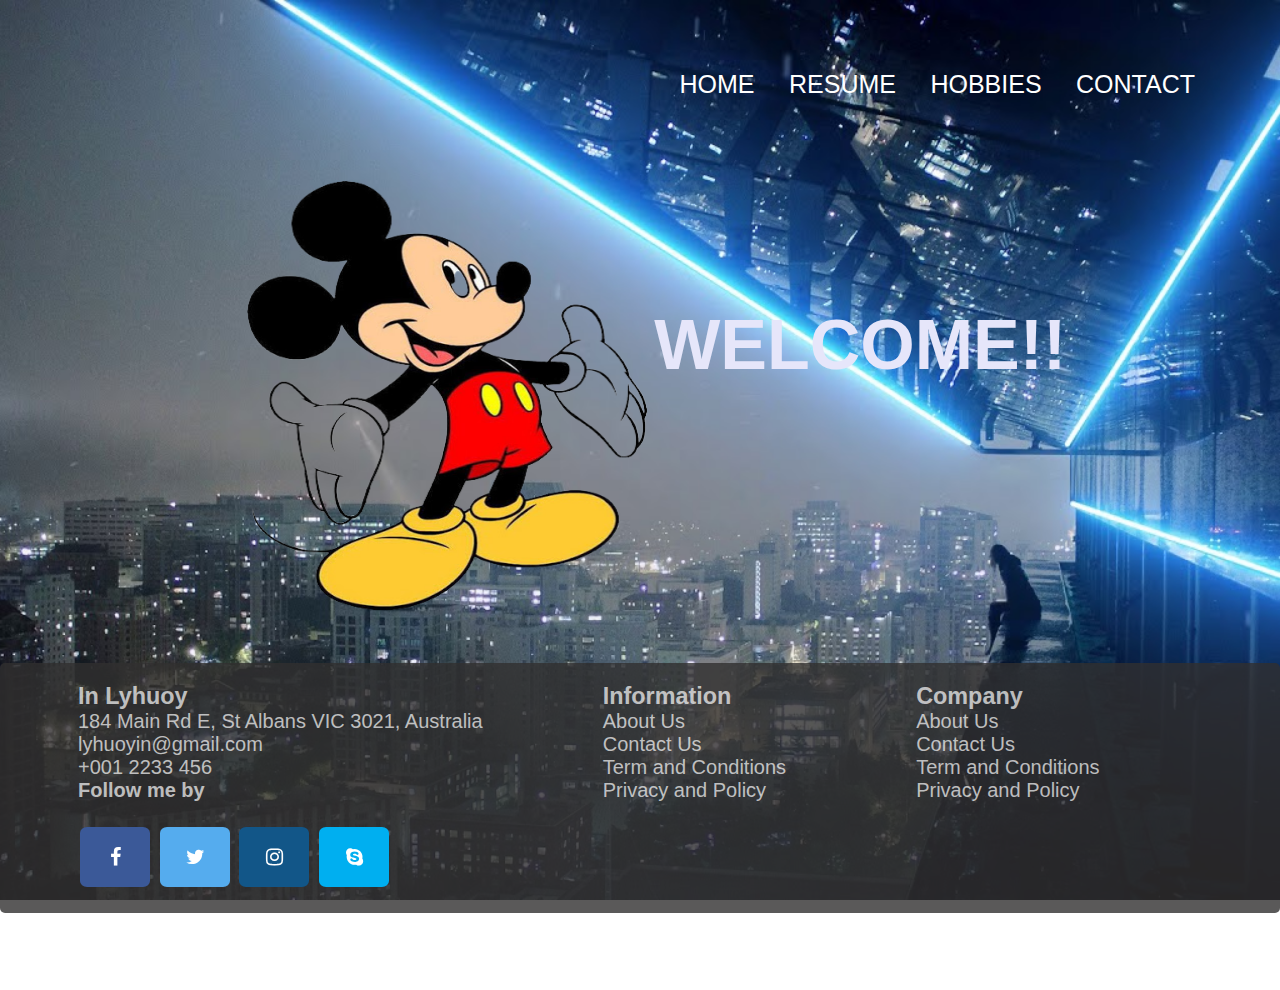
<file: index.html>
<!DOCTYPE html>
  <head>
    <title>Homepage</title>
    <link rel="icon" type="image/x-icon" href="./assets/favicon.ico" />
    <meta charset="utf-8" />
    <meta name="viewport" content="width=device-width, initial-scale=1" />
    <link rel="stylesheet" href="css/homepage.css">
    <link rel="stylesheet" href="css/hover.css">
    <link rel="stylesheet" href="https://cdnjs.cloudflare.com/ajax/libs/font-awesome/4.7.0/css/font-awesome.min.css">   
  </head>

  <body>
    <div class="menu">
        <nav>
            <ul>
                <li class="active"><a href="index.html">Home</a></li>
                 <li><a href="resume.html">Resume</a></li>
                <li><a href="hobbies.html">Hobbies</a></li>
                <li><a href="contact.html">Contact</a></li>
            </ul>
        </nav>
    </div> 
    <div class="mid">
        <div class="photo">
            <div class="pic">
            <img src="images/mouse2.png" alt=""> 
            </div>
            <div class="about-me">
            </div>
        </div>
        <div class="info">
            <h1>WELCOME!!</h1>
        </div>
    </div>
    <footer>
        <div class="footer-home">
            <div class="address">
                <div class="location">
                    <h3>In Lyhuoy</h3>
                    <p>184 Main Rd E, St Albans
                        VIC 3021, Australia</p>
                    <p>lyhuoyin@gmail.com</p>
                    <p>+001 2233 456</p>
                    <h4>Follow me by</h4>
                    <div class="app">
                        <a href="https://www.facebook.com/" target="blank" class="fa fa-facebook hvr-wobble-vertical"></a>
                        <a href="https://twitter.com/" target="blank" class="fa fa-twitter hvr-wobble-vertical"></a>
                        <a href="https://www.instagram.com/" target="blank" class="fa fa-instagram hvr-wobble-vertical"></a>
                        <a href="https://www.skype.com/en/" target="blank" class="fa fa-skype hvr-wobble-vertical"></a>
                    </div>
                </div>
                <div class="copyright">
                    <p>&copy; All Copy Right-All Rights Reserved 2021(Lyhuoy)</p>
                </div>
            </div>            
            <div class="information">
                <h3>Information</h3>
                <p>About Us</p>
                <p>Contact Us</p>
                <p>Term and Conditions</p>
                <p>Privacy and Policy</p>
            </div>
            <div class="company">
                <h3>Company</h3>
                <p>About Us</p>
                <p>Contact Us</p>
                <p>Term and Conditions</p>
                <p>Privacy and Policy</p>
            </div>
        </div>
    </footer>
  </body>
</html>
</file>
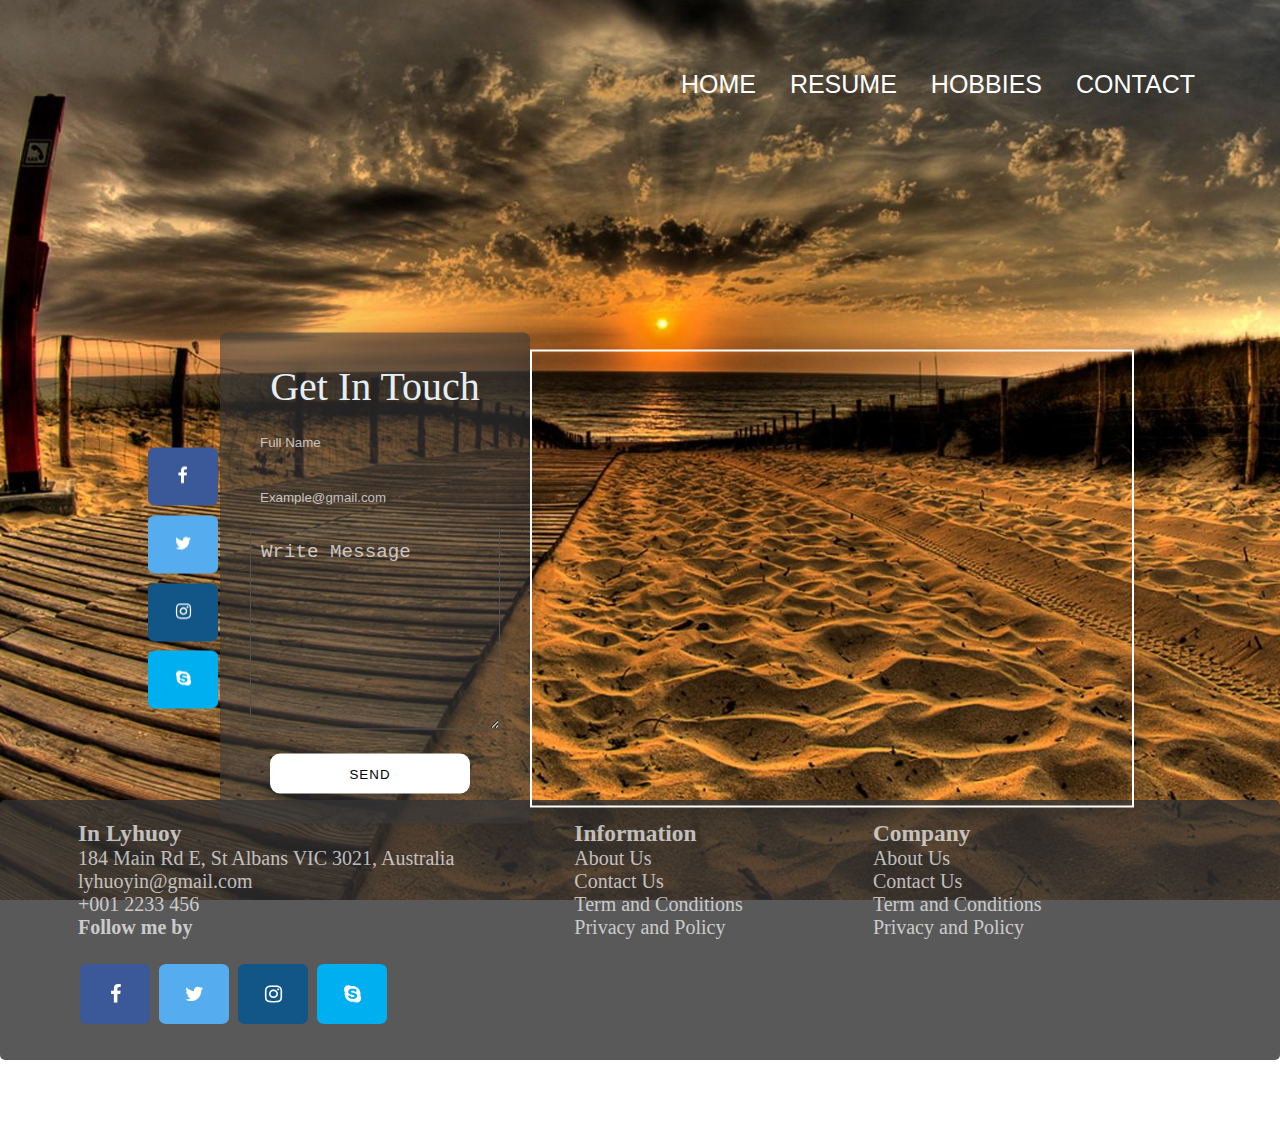
<file: contact.html>
<!DOCTYPE html>
<head>
    <meta charset="UTF-8">
    <meta name="viewport" content="width=device-width, initial-scale=1.0">
    <title>Contact</title>
    <link rel="stylesheet" href="css/contact.css">
    <link rel="stylesheet" href="css/hover.css">
    <link rel="stylesheet" href="https://cdnjs.cloudflare.com/ajax/libs/font-awesome/4.7.0/css/font-awesome.min.css">
</head>
<body>
    <div class="menu">
        <nav>
            <ul>
                <li class="active"><a href="index.html">Home</a></li>
                 <li><a class="active" href="resume.html">Resume</a></li>
                <li><a href="hobbies.html">Hobbies</a></li>
                <li><a href="contact.html" class="active">Contact</a></li>
            </ul>
        </nav>
	<section id="contact">
        <div class="social">
            <a href="https://www.facebook.com/" target="blink" class="fa fa-facebook hvr-wobble-vertical"></a>
            <a href="https://twitter.com/" target="blink" class="fa fa-twitter hvr-wobble-vertical"></a>
            <a href="https://www.instagram.com/" target="blink" class="fa fa-instagram hvr-wobble-vertical"></a>
            <a href="https://www.skype.com/en/" target="blink" class="fa fa-skype hvr-wobble-vertical"></a>
        </div>
        <div class="contact-box">
            <div class="c-heading">
            <h1>Get In Touch</h1>
        </div>
            <div class="c-inputs">
                <form>
                    <input type="text" placeholder="Full Name"/>	
                    <input type="email" placeholder="Example@gmail.com"/>
                    <textarea name="message" placeholder="Write Message"></textarea>
                    <button>SEND</button>
                </form>
            </div> 
            </div>
            <div class="map">
                <iframe src="https://www.google.com/maps/embed?pb=!1m18!1m12!1m3!1d31272.043316569136!2d104.82392527677149!3d11.551468921705151!2m3!1f0!2f0!3f0!3m2!1i1024!2i768!4f13.1!3m3!1m2!1s0x31094e293fccf52f%3A0x9877e5b75e2cb55b!2sSangkat%20Kakab%2C%20Phnom%20Penh!5e0!3m2!1sen!2skh!4v1611902372822!5m2!1sen!2skh" width="600" height="450" frameborder="0" style="border:0;" allowfullscreen="" aria-hidden="false" tabindex="0"></iframe>
            </div>
    </section>
    <footer>
        <div class="footer-home">
            <div class="address">
                <div class="location">
                    <h3>In Lyhuoy</h3>
                    <p>184 Main Rd E, St Albans
                        VIC 3021, Australia</p>
                    <p>lyhuoyin@gmail.com</p>
                    <p>+001 2233 456</p>
                    <h4>Follow me by</h4>
                    <div class="app">
                        <a href="https://www.facebook.com/" target="blink" class="fa fa-facebook hvr-wobble-vertical"></a>
                        <a href="https://twitter.com/" target="blink" class="fa fa-twitter hvr-wobble-vertical"></a>
                        <a href="https://www.instagram.com/" target="blink" class="fa fa-instagram hvr-wobble-vertical"></a>
                        <a href="https://www.skype.com/en/" target="blink" class="fa fa-skype hvr-wobble-vertical"></a>
                    </div>
                </div
                </div>
                <div class="copyright">
                    <p>&copy; All Copy Right-All Rights Reserved 2021(Lyhuoy)</p>
                </div>
            </div>            
            <div class="information">
                <h3>Information</h3>
                <p>About Us</p>
                <p>Contact Us</p>
                <p>Term and Conditions</p>
                <p>Privacy and Policy</p>
            </div>
            <div class="company">
                <h3>Company</h3>
                <p>About Us</p>
                <p>Contact Us</p>
                <p>Term and Conditions</p>
                <p>Privacy and Policy</p>
            </div>
        </div>
    </footer>
</body>
</html>
</file>
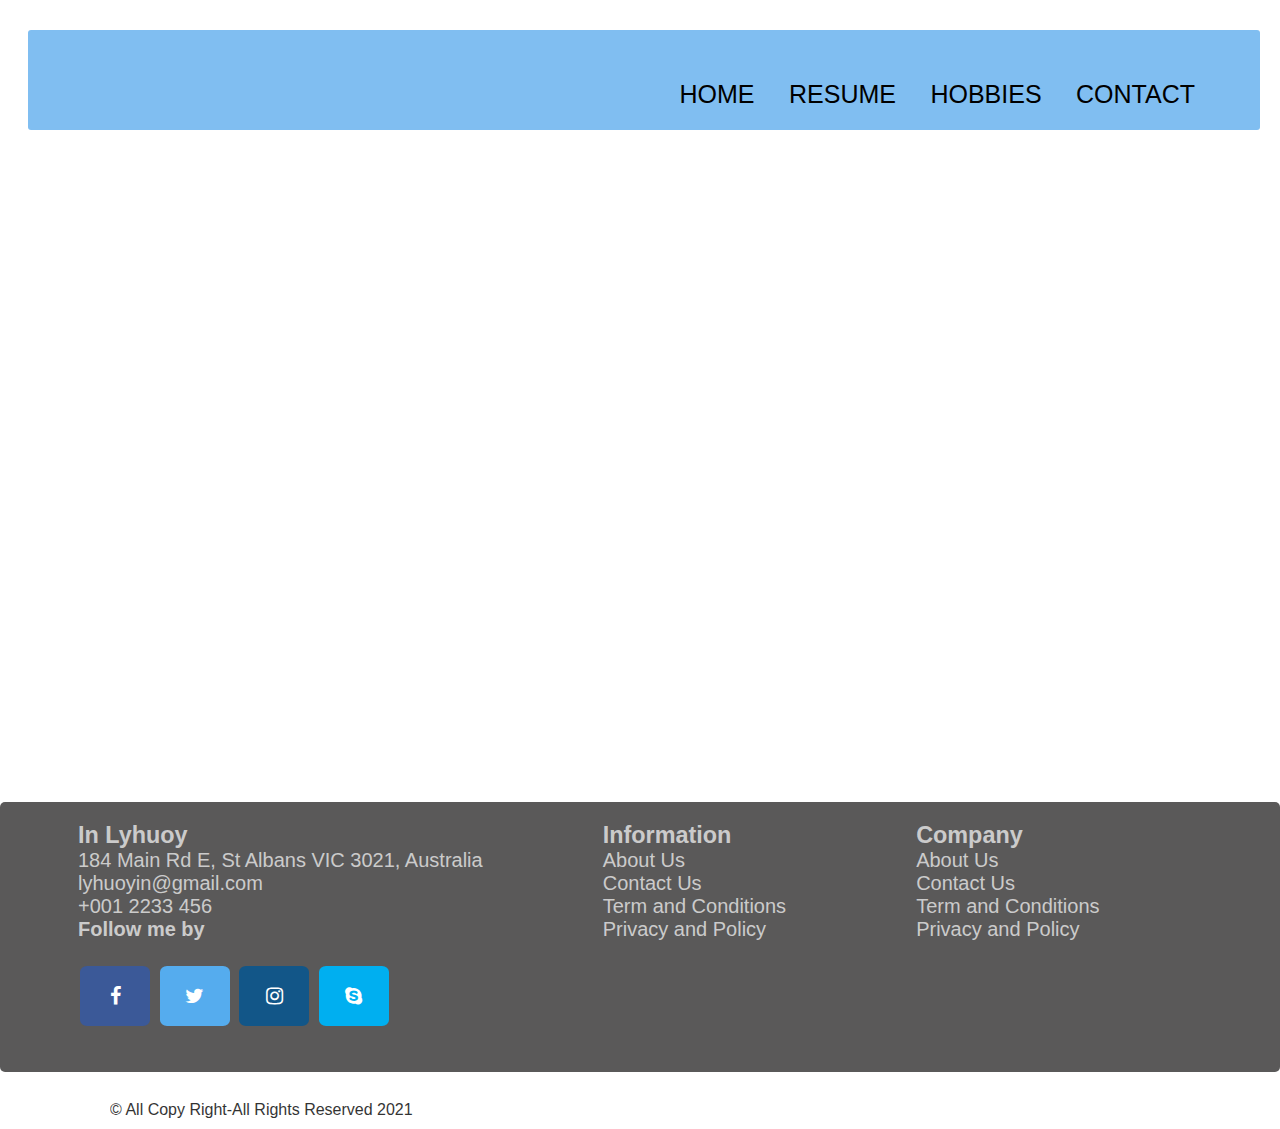
<file: hobbies.html>
<!DOCTYPE html>
<html lang="en">
<head>
    <meta charset="UTF-8">
    <meta name="viewport" content="width=device-width, initial-scale=1.0">
    <title>Hobby</title>
    <link rel="stylesheet" href="css/hobby.css">
    <link rel="stylesheet" href="https://cdnjs.cloudflare.com/ajax/libs/font-awesome/4.7.0/css/font-awesome.min.css">
</head>
<body>
    <div class="menu">
        <nav>
            <ul>
                <li class="active"><a href="index.html">Home</a></li>
                 <li><a href="resume.html">Resume</a></li>
                <li><a href="hobbies.html">Hobbies</a></li>
                <li><a href="#">Contact</a></li>
            </ul>
        </nav>
    </div>
    <div class="container">
        <div class="left-container">
            <div class="read">

            </div>
            <div class="football-music">
                <div class="football">

                </div>
                <div class="music">

                </div>
            </div>
        </div>
        <div class="right-container">

        </div>
    </div>
    <footer>
        <div class="footer-home">
            <div class="address">
                <div class="location">
                    <h3>In Lyhuoy</h3>
                    <p>184 Main Rd E, St Albans
                        VIC 3021, Australia</p>
                    <p>lyhuoyin@gmail.com</p>
                    <p>+001 2233 456</p>
                    <h4>Follow me by</h4>
                    <div class="app">
                        <a href="https://www.facebook.com/" target="blink" class="fa fa-facebook"></a>
                        <a href="https://twitter.com/" target="blink" class="fa fa-twitter"></a>
                        <a href="https://www.instagram.com/" target="blink" class="fa fa-instagram"></a>
                        <a href="https://www.skype.com/en/" target="blink" class="fa fa-skype"></a>
                    </div>
                </div
                </div>
                <div class="copyright">
                    <p>&copy; All Copy Right-All Rights Reserved 2021</p>
                </div>
            </div>            
            <div class="information">
                <h3>Information</h3>
                <p>About Us</p>
                <p>Contact Us</p>
                <p>Term and Conditions</p>
                <p>Privacy and Policy</p>
            </div>
            <div class="company">
                <h3>Company</h3>
                <p>About Us</p>
                <p>Contact Us</p>
                <p>Term and Conditions</p>
                <p>Privacy and Policy</p>
            </div>
        </div>
    </footer>
</body>
</html>
</file>
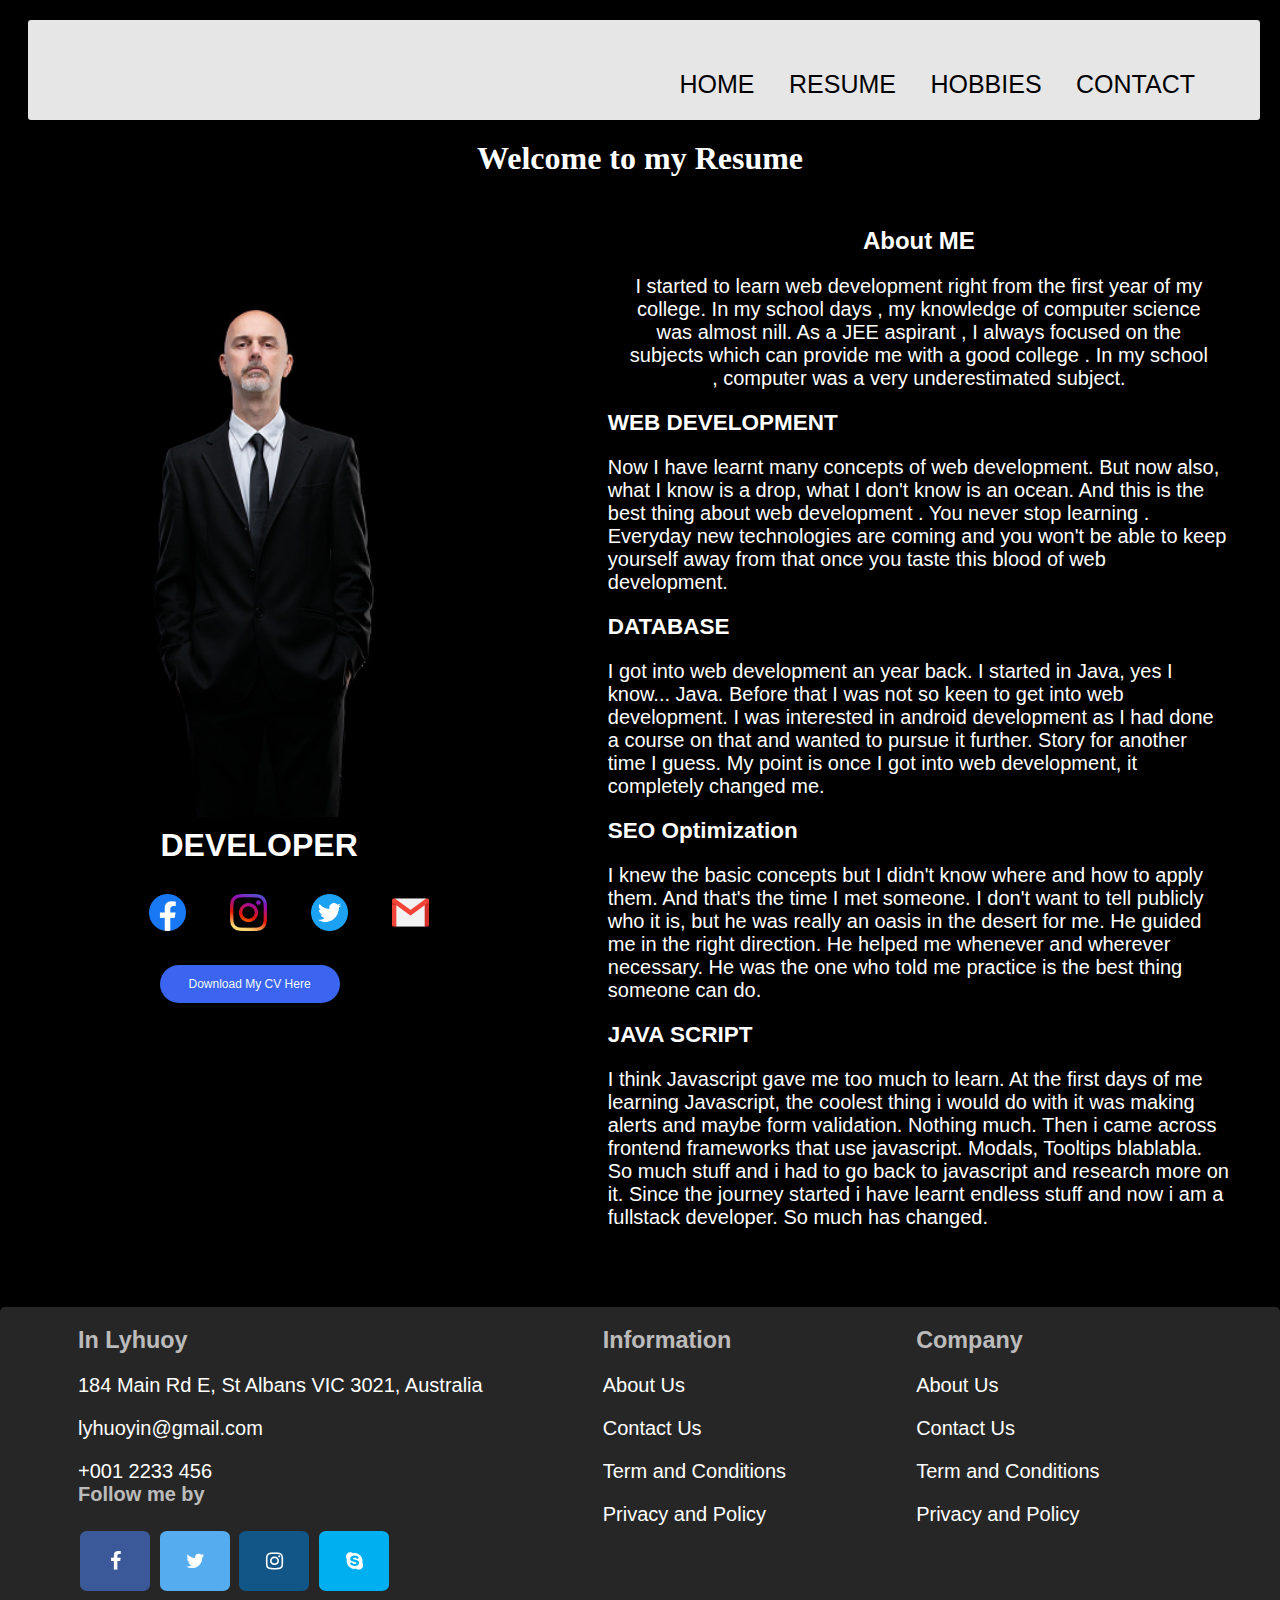
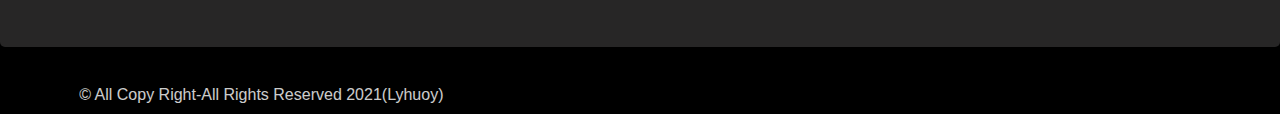
<file: resume.html>
<!DOCTYPE html>
<html lang="en">
<head>
    <meta charset="UTF-8">
    <meta name="viewport" content="width=device-width, initial-scale=1.0">
    <title>Resume page</title>
    <link rel="stylesheet" href="css/resume.css">
    <link rel="stylesheet" href="css/hover.css">
    <link rel="stylesheet" href="https://cdnjs.cloudflare.com/ajax/libs/font-awesome/4.7.0/css/font-awesome.min.css">
</head>
<body>
    <div class="menu">
        <nav>
            <ul>
                <li class="active"><a href="index.html">Home</a></li>
                 <li><a href="resume.html">Resume</a></li>
                <li><a href="hobbies.html">Hobbies</a></li>
                <li><a href="contact.html">Contact</a></li>
            </ul>
        </nav>
    </div>
    <div class="til">
        <h1>Welcome to my Resume</h1>
    </div>
    <div class="container">
        <div class="containerleft">
            <img src="images/boy-resume2.jpg" alt="">
            <div class="text">
                <h1>DEVELOPER</h1>
            </div>
            <div class="icons">
                <a href="https://www.facebook.com/" target="blink"><img src="images/f-icon.png" alt=""></a>
                <a href="https://www.instagram.com" target="blink"><img src="images/i-icon.png" alt=""></a>
                <a href="https://twitter.com/" target="blink"><img src="images/t-icon.png" alt=""></a>
                <a href="https://mail.google.com/" target="blink"><img src="images/g-icon.png" alt=""></a>
            </div>
            <button>
                <a href="cv/Lyhuoy.pdf" download>Download My CV Here</a>
            </button>
        </div>
        <div class="containerright">
            <div class="text-resume">
                <h2>About ME</h2>
                <p>I started to learn web development right from the first year of my college. 
                    In my school days , my knowledge of computer science was almost nill. 
                    As a JEE aspirant , I always focused on the subjects which can provide me with a good college . 
                    In my school , computer was a very underestimated subject.</p>
            </div>
            <div class="cv-material">
                <h2>WEB DEVELOPMENT</h2>
                <p>Now I have learnt many concepts of web development. 
                    But now also, what I know is a drop, 
                    what I don't know is an ocean. 
                    And this is the best thing about web development . 
                    You never stop learning . Everyday new technologies are coming and 
                    you won't be able to keep yourself away from that once you taste 
                    this blood of web development.</p>
                <h2>DATABASE</h2>
                <p> I got into web development an year back. I started in Java, 
                    yes I know... Java. Before that I was not so keen to get into web development. 
                    I was interested in android development as I had done 
                    a course on that and wanted to pursue it further. 
                    Story for another time I guess. My point is once 
                    I got into web development, it completely changed me. 
                </p>
                <h2>SEO Optimization</h2>
                <p>I knew the basic concepts but I didn't know where and how to apply them. 
                    And that's the time I met someone. I don't want to tell publicly who it is, 
                    but he was really an oasis in the desert for me. 
                    He guided me in the right direction. 
                    He helped me whenever and wherever necessary. 
                    He was the one who told me practice is the best thing someone can do.</p>
                <h2>JAVA SCRIPT</h2>
                <p>I think Javascript gave me too much to learn. 
                    At the first days of me learning Javascript, 
                    the coolest thing i would do with it was making 
                    alerts and maybe form validation. Nothing much. 
                    Then i came across frontend frameworks that use javascript. 
                    Modals, Tooltips blablabla. So much stuff and i had to go back 
                    to javascript and research more on it. Since the journey started 
                    i have learnt endless stuff and now i am a fullstack developer. 
                    So much has changed.
                </p>
            </div>
        </div>


    </div>
    <footer>
        <div class="footer-home">
            <div class="address">
                <div class="location">
                    <h3>In Lyhuoy</h3>
                    <p>184 Main Rd E, St Albans
                        VIC 3021, Australia</p>
                    <p>lyhuoyin@gmail.com</p>
                    <p>+001 2233 456</p>
                    <h4>Follow me by</h4>
                    <div class="app">
                        <a href="https://www.facebook.com/" target="blink" class="fa fa-facebook hvr-wobble-vertical"></a>
                        <a href="https://twitter.com/" target="blink" class="fa fa-twitter hvr-wobble-vertical"></a>
                        <a href="https://www.instagram.com/" target="blink" class="fa fa-instagram hvr-wobble-vertical"></a>
                        <a href="https://www.skype.com/en/" target="blink" class="fa fa-skype hvr-wobble-vertical"></a>
                    </div>
                </div
                </div>
                <div class="copyright">
                    <p>&copy; All Copy Right-All Rights Reserved 2021(Lyhuoy)</p>
                </div>
            </div>            
            <div class="information">
                <h3>Information</h3>
                <p>About Us</p>
                <p>Contact Us</p>
                <p>Term and Conditions</p>
                <p>Privacy and Policy</p>
            </div>
            <div class="company">
                <h3>Company</h3>
                <p>About Us</p>
                <p>Contact Us</p>
                <p>Term and Conditions</p>
                <p>Privacy and Policy</p>
            </div>
        </div>
    </footer>
</body>
</html>
</file>
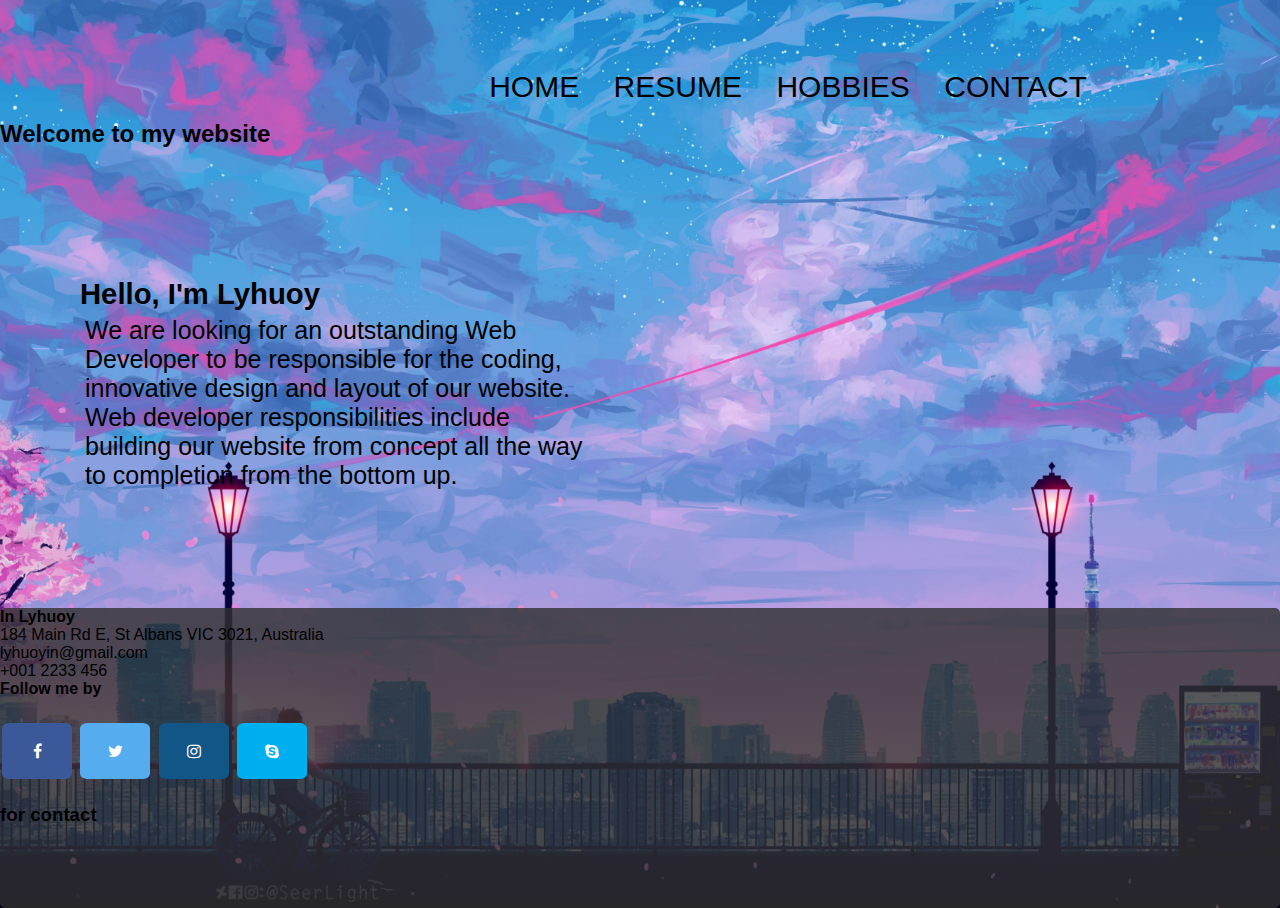
<file: test.html>
<!DOCTYPE html>
  <head>
    <title>Homepage</title>
    <link rel="icon" type="image/x-icon" href="./assets/favicon.ico" />
    <meta charset="utf-8" />
    <meta name="viewport" content="width=device-width, initial-scale=1" />
    <link rel="stylesheet" href="css/style.css">
    <link rel="stylesheet" href="https://cdnjs.cloudflare.com/ajax/libs/font-awesome/4.7.0/css/font-awesome.min.css">   
  </head>

  <body>
    <div class="main">
        <nav>
            <ul>
                <li class="active"><a href="#">Home</a></li>
                 <li><a href="#">Resume</a></li>
                <li><a href="#">Hobbies</a></li>
                <li><a href="#">Contact</a></li>
            </ul>
        </nav>
    </div> 
    <main>
    </main>
    <div class="image">
        <h2>Welcome to my website</h2>
        <div class="info">
            <h3>Hello, I'm Lyhuoy</h3>
            <p> We are looking for an outstanding Web Developer to be responsible for the coding, 
                innovative design and layout of our website. 
                Web developer responsibilities include building our website from concept all the 
                way to completion from the bottom up.</p>
        </div>
    </div>
    <footer>
        <h4 class="name">In Lyhuoy</h4>
        <p>184 Main Rd E, St Albans
            VIC 3021, Australia</p>
        <p>lyhuoyin@gmail.com</p>
        <p>+001 2233 456</p>
        <h4>Follow me by</h4>
        <div class="app">
            <a href="#" class="fa fa-facebook"></a>
            <a href="#" class="fa fa-twitter"></a>
            <a href="#" class="fa fa-instagram"></a>
            <a href="#" class="fa fa-skype"></a>
        </div>
        <div class="contact">
            <h3>for contact</h3>
        </div>
    </footer>
  </body>
</html>
</file>
<file: css/homepage.css>
*{
    padding: 0;
    margin: 0;
}
body{
    font-family: sans-serif;
}

nav{
    padding: 50px;
    color: rgb(255, 255, 255);
    text-transform: uppercase;
    margin-top: 20px;
    margin-left: 28px;
    margin-right: 20px;
}

ul{
    list-style-type: none;
    float: right;
}

ul li{
    display: inline-block;
}

ul li a{
    text-decoration: none;
    color:#ffffff;
    padding: 10px 15px;
    font-size: 25px;
    transition: 0.3s ease;
}


ul li a:hover{
    background-color: rgb(255,69,0,0.9);
    color:rgb(255, 255, 255,0.8);
    border-radius: 10px;
}

.mid{
    width: 80%;
    display: flex;
    justify-content: center;
}
 
.photo{
    margin-top: 39px;
    width:45% ;
    height: 490px;
    margin-left: 200px;
    border-radius: 6%;
    display: grid;
    padding: 2px;
}
.about-me p{
    margin: 10px;
    color: #E6E6FA;
}
.mid .about-me{
    text-align: center;
    font-size: 20px;
}
.pic img{
    width: 400px;
    height: 430px;
    border-radius: 2%;
    margin-left: 20%;
    margin-top: 5%;
}
.info{
    width: 40%;
    margin-top: 180px;
    margin-left: 80px;
    font-size: 25px;
    color: #E6E6FA;
}

.info h1{
    margin: 5px;
    font-size: 70px;
    font-family: sans-serif;
}

footer{
    background-color: rgba(49, 48, 48, 0.8);
    width: 100%;
    height: 250px;
    margin-top: 10px;
    border-radius: 5px;
}

.app{
   
    margin-top: 20px;
    margin-bottom:20px ;
}

.fa-skype {
    background: #00aff0;
    color: white;
}
.fa {
    padding: 20px;
    font-size: 30px;
    width: 30px;
    text-align: center;
    text-decoration: none;
    margin: 5px 2px;
    border-radius: 10%;
}

.fa:hover {
    opacity: 0.7;
}
.fa-facebook {
    background: #3B5998;
    color: white;
}
.fa-instagram {
    background: #125688;
    color: white;
}
.fa-twitter {
    background: #55ACEE;
    color: white;
}
.sky{
      border-radius: 20px;
      background:#E6E6FA;
      color:#2F4F4F;
      height: 40px;
      width: 220px;
      font-size: 20px;
}
.sky:hover{
      cursor: pointer;
      background:	#C71585;
      color:#FFFF00;
}
.text1{
      margin-left: 60px;
}

.footer-home{
    display: flex;
}

.address{
    margin-left: 30px;
    margin-top: 10px;
    padding: 10px;
    font-size: 20px;
    color: rgb(255, 255, 255,0.7);
    align-items: center;
}
.information{
    margin-left: 100px;
    margin-top: 10px;
    padding: 10px;
    font-size: 20px;
    color: rgb(255, 255, 255,0.7);
}
.copyright{
    padding-top: 10px;
    font-weight: 500;
    opacity: 0.8;
    font-size: 16px;
    margin-top: 60px;
    text-align: center;
}

.company{
    margin-left: 110px;
    margin-top: 10px;
    padding: 10px;
    font-size: 20px;
    color: rgb(255, 255, 255,0.7);
}

.location{
    margin-left: 38px;
}
body{
    background-image: url(../images/citynight.jpg);
    background-position: center;
    background-size: cover;
    background-attachment: fixed;
}
</file>
<file: css/contact.css>
*{
    padding: 0;
    margin: 0;
}

nav{
    padding: 50px;
    color: rgb(255, 255, 255);
    text-transform: uppercase;
    margin-top: 20px;
    margin-left: 28px;
    margin-right: 20px;
}

ul{
    list-style-type: none;
    float: right;
}

ul li{
    display: inline-block;
}

ul li a{
    text-decoration: none;
    color:#ffffff;
    padding: 10px 15px;
    font-size: 25px;
    transition: 0.3s ease;
    font-family: sans-serif;
}

ul li a:hover{
    background-color: rgb(255,69,0,0.9);
    color:rgb(255, 255, 255,0.9);
    border-radius: 10px;
}


body{
	margin:0px;
	padding: 0px;
    background-image: url(../images/bg4.jpg);
    background-attachment: fixed;
    background-position: center;
    background-size: cover;
}
a{
	text-decoration:none;
} 
.social a{
	padding: 20px;
	color:#ffffff;
	font-size:1.1rem;
}
#contact{
    position: absolute;
    left: 50%;
    top: 50%;
    transform: translate(-50%,-50%);
    display: flex;
    align-items: center;
    margin-top: 10%;
    border-radius: 3%;
}
.social{
	display: flex;
	flex-direction: column;
	justify-content: center;
	align-items: center;
	background-color: none;
	box-shadow: 2px 2px 30px rgba(0,0,0,0.1);
}
.social a:hover{
	color:#000000;
	transition: all ease 0.3s;
}
.contact-box{
    background-color:rgba(59, 59, 59, 0.6);
    display: flex;
    flex-direction: column;
    justify-content: center;
    align-items: center;
    padding: 30px 30px;
    box-shadow: 2px 0px 30px rgba(0,0,0,0.1);
    border-radius: 7px;
}
.c-heading h1{
	font-family: Roboto;
	color: #e7eef3;
	font-size: 2.5rem;
	font-weight: lighter;
	margin: 0px;
	padding: 0px;
}
.c-heading p{
	font-family: Roboto;
	color:#cecece;
	font-size: 0.8rem;
	font-weight: lighter;
	margin: 0px;
	padding: 0px;
	text-align: center;
}

.c-inputs{
	margin: 0px 0px;
	display: flex;
	flex-direction: column;
	justify-content: center;
    align-items: center;
}
.c-inputs input{
	width:250px;
	height: 45px;
	background-color: transparent;
	border: none;
	border-bottom: 1px solid rgba(251,251,251,0.1);
	outline: none;
	margin: 10px 0px;
	padding: 10px;
	box-sizing: border-box;
	color: #f4f4f4;
	display: flex;
}
.c-inputs textarea{
	width:250px;
	height: 200px;
	outline: none;
	background-color: transparent;
	border:1px solid rgba(82,82,82,1);
	color: #f4f4f4;
	padding: 10px;
	font-size: 1.2rem;
	box-sizing: border-box;
}
.c-inputs ::placeholder{
    color: rgb(255, 255, 255,0.7);
}
.c-inputs button{
	width:200px;
	height: 40px;
	background-color: #FFFFFF;
	border: none;
	outline: none;
	margin-top: 20px;
	border-radius: 10px;
	box-shadow: 2px 2px 30px rgba(0,0,0,0.1);
    letter-spacing: 1px;
    cursor: pointer;
    margin-left: 8%;
}
.c-inputs input:focus{
	border-bottom: 1px solid rgba(252,252,252,1.00);
	transition: all ease 0.5s;
}
.c-inputs textarea:focus{
	border: none;
	border-bottom: 1px solid rgba(255,255,255,1.00);
	transition: all ease 0.5s;
	background-color: rgba(0,0,0,0.1);
}
.c-inputs button:active{
	transform: scale(1.02);
}
.map{
	filter: grayscale(0.2);
	box-shadow: 2px 2px 30px rgba(0,0,0,0.2);
	border: 2px solid #FFFFFF;
}


footer{
    background-color: rgba(49, 48, 48, 0.8);
    width: 100%;
    height: 260px;
    margin-top: 680px;
    border-radius: 5px;
}

.app{
   
    margin-top: 20px;
    margin-bottom:20px ;
}

.fa-skype {
    background: #00aff0;
    color: white;
}
.fa {
    padding: 20px;
    font-size: 30px;
    width: 30px;
    text-align: center;
    text-decoration: none;
    margin: 5px 2px;
    border-radius: 10%;
}

.fa:hover {
    opacity: 0.7;
}
.fa-facebook {
    background: #3B5998;
    color: white;
}
.fa-instagram {
    background: #125688;
    color: white;
}
.fa-twitter {
    background: #55ACEE;
    color: white;
}
.sky{
      border-radius: 20px;
      background:#E6E6FA;
      color:#2F4F4F;
      height: 40px;
      width: 220px;
      font-size: 20px;
}
.sky:hover{
      cursor: pointer;
      background:	#C71585;
      color:#FFFF00;
}
.text1{
      margin-left: 60px;
}

.footer-home{
    display: flex;
}

.address{
    margin-left: 30px;
    margin-top: 10px;
    padding: 10px;
    font-size: 20px;
    color: rgb(255, 255, 255,0.7);
    align-items: center;
}
.information{
    margin-left: 100px;
    margin-top: 10px;
    padding: 10px;
    font-size: 20px;
    color: rgb(255, 255, 255,0.7);
}
.copyright{
    padding-top: 10px;
    font-weight: 500;
    opacity: 0.8;
    font-size: 16px;
    margin-top: 60px;
    text-align: center;
}

.company{
    margin-left: 110px;
    margin-top: 10px;
    padding: 10px;
    font-size: 20px;
    color: rgb(255, 255, 255,0.7);
}

.location{
    margin-left: 38px;
}



/* Responsive */

@media(min-width: 500) and (max-width: 1100){

    .c-inputs{
        flex-direction: column;
        position: relative;
        top: 15%;
        bottom: 10%
    }
    .map{
        flex-direction: column;

    }
    .menu ul li a{
        flex-direction: column;
    }
}
</file>
<file: css/hobby.css>
*{
    padding: 0;
    margin: 0;
}
body{
    font-family: sans-serif;
    background-color: rgba(255, 255, 255, 0.931);
    background-attachment: fixed;
    background-position: center;
    background-size: cover;
    background-attachment: fixed;
}

nav{
    padding: 50px;
    color: rgb(5, 255, 255);
    text-transform: uppercase;
    margin-top: 30px;
    margin-left: 28px;
    margin-right: 20px;
    background-color: rgba(96, 174, 238, 0.8);
    border-radius: 3px;
    -webkit-border-radius: 3px;
    -moz-border-radius: 3px;
    -ms-border-radius: 3px;
    -o-border-radius: 3px;
}

ul{
    list-style-type: none;
    float: right;
}

ul li{
    display: inline-block;
}

ul li a{
    text-decoration: none;
    color:#000000;
    padding: 10px 15px;
    font-size: 25px;
    transition: 0.3s ease;
}

ul li a:hover{
    background-color: rgb(255,69,0,0.9);
    color:rgb(255, 255, 255,0.8);
    border-radius: 10px;
    transition: 0.6ms;
}

.container{
    width: 100%;
    display: flex;
    margin-top: 20px;
}

.left-container{
    width: 40%;
    height: 550px;
    margin-left: 10%;
    margin-top: 4%;
    cursor: pointer;
    box-sizing: border-box;
}


.read img{
    width: 80%;
    height: 250px;
    margin-left: 54px;
    margin-top: 20px;
}
.football-music{
    display: flex;
}


.football img{
    width: 80%;
    height: 220px;
    margin-top: 80px;
}
.music{
    box-sizing: border-box;
}
.music img{
    width: 100%;
    height: 220px;
    margin-top: 80px;
    margin-left: 5px;
}

.right-container{
    width: 40%;
    height: 200px;
    margin-left: 8%;
    margin-top: 10%;
    margin-right: 5%;
}

.daily-text{
    color: #000000;
    font-size: 20px;
    padding: 10px;
    margin-top: 10%;
}
.daily-text p{
    margin-top: 30px;
}
footer{
    background-color: rgba(49, 48, 48, 0.8);
    width: 100%;
    height: 270px;
    margin-top: 4%;
    border-radius: 5px;
}

.app{
   
    margin-top: 20px;
    margin-bottom:20px ;
}

.fa-skype {
    background: #00aff0;
    color: white;
}
.fa {
    padding: 20px;
    font-size: 30px;
    width: 30px;
    text-align: center;
    text-decoration: none;
    margin: 5px 2px;
    border-radius: 10%;
}

.fa:hover {
    opacity: 0.7;
}
.fa-facebook {
    background: #3B5998;
    color: white;
}
.fa-instagram {
    background: #125688;
    color: white;
}
.fa-twitter {
    background: #55ACEE;
    color: white;
}
.sky{
      border-radius: 20px;
      background:#E6E6FA;
      color:#2F4F4F;
      height: 40px;
      width: 220px;
      font-size: 20px;
}
.sky:hover{
      cursor: pointer;
      background:	#C71585;
      color:#FFFF00;
}
.text1{
      margin-left: 60px;
}

.footer-home{
    display: flex;
}

.address{
    margin-left: 30px;
    margin-top: 10px;
    padding: 10px;
    font-size: 20px;
    color: rgb(255, 255, 255,0.7);
    align-items: center;
}
.information{
    margin-left: 100px;
    margin-top: 10px;
    padding: 10px;
    font-size: 20px;
    color: rgb(255, 255, 255,0.7);
}
.copyright{
    padding-top: 10px;
    font-weight: 500;
    opacity: 0.8;
    font-size: 16px;
    margin-top: 60px;
    color: #000000;
    text-align: center;
}

.company{
    margin-left: 110px;
    margin-top: 10px;
    padding: 10px;
    font-size: 20px;
    color: rgb(255, 255, 255,0.7);
}

.location{
    margin-left: 38px;
}
</file>
<file: css/resume.css>
*{
    padding: 0;
    margin: 0;
}
body{
    font-family: sans-serif;
    background-color: rgb(0, 0, 0);
    background-attachment: fixed;
    background-position: center;
    background-size: cover;
}

nav{
    padding: 50px;
    color: rgb(255, 255, 255);
    text-transform: uppercase;
    margin-top: 20px;
    margin-left: 28px;
    margin-right: 20px;
    background-color: rgb(255, 255, 255,0.9);
    border-radius: 3px;
}

ul{
    list-style-type: none;
    float: right;
}

ul li{
    display: inline-block;
}

ul li a{
    text-decoration: none;
    color:#000000;
    padding: 10px 15px;
    font-size: 25px;
    transition: 0.3s ease;
}

ul li a:hover{
    background-color: rgb(255,69,0,0.9);
    color:rgb(255, 255, 255,0.8);
    border-radius: 10px;
}

.container{
    display: flex;
    width: 100%;
    margin-top: 40px;
}
.containerright{
    margin-left: 50px;
    margin-right: 50px;
    width: 50%;
    height: 200px;
    background-color: none;
    border-radius: 5px;
}
.containerleft{
    width: 40%;
    margin-left: 60px;
    height: 500px;
    background-color: none;
    text-align: center;
    margin-bottom: 90px;
    display: grid;
}

.text h1{
    margin-right: 20%;
}
.icons a img{
    margin-top: 30px;
    width:37px;
    height: 37px;
    margin-right: 8%;
}
.cv-material{
    display: grid;
    font-size: 15px;
}
.cv-material h2,h1,p{
    margin-top: 20px;
    color: rgb(255, 255, 255);
}

.containerleft img{
    width: 80%;
    height: 600px;
}

.text-resume{
    text-align: center;
    margin-top: 10px;
    margin-right: 20px;
    margin-left: 20px;
    color: rgb(255, 255, 255);
}

.containerright p{
    font-size: 20px;
}
.containerleft h1 {
    margin-top: 10px;
}

button{
    width: 180px;
    color: #000;
    font-size: 12px;
    padding: 12px 0;
    background: rgb(59, 101, 240);
    border: 0;
    border-radius: 20px;
    outline: none;
    margin-top: 30px;
    margin-left: 20%;
    color: white;
    cursor: pointer;
}

button a{
    text-decoration: none;
    color: aliceblue;
}

.til h1{
    text-align: center;
    margin-top: 20px;
    font-family:  "Times New Roman", Times, serif;
    color: rgb(255, 255, 255);
}

footer{
    background-color: rgba(49, 48, 48, 0.8);
    width: 100%;
    height: 340px;
    margin-top: 500px;
    border-radius: 5px;
}

.app{
   
    margin-top: 20px;
    margin-bottom:20px ;
}

.fa-skype {
    background: #00aff0;
    color: white;
}
.fa {
    padding: 20px;
    font-size: 30px;
    width: 30px;
    text-align: center;
    text-decoration: none;
    margin: 5px 2px;
    border-radius: 10%;
}

.fa:hover {
    opacity: 0.7;
}
.fa-facebook {
    background: #3B5998;
    color: white;
}
.fa-instagram {
    background: #125688;
    color: white;
}
.fa-twitter {
    background: #55ACEE;
    color: white;
}
.sky{
      border-radius: 20px;
      background:#E6E6FA;
      color:#2F4F4F;
      height: 40px;
      width: 220px;
      font-size: 20px;
}
.sky:hover{
      cursor: pointer;
      background:	#C71585;
      color:#FFFF00;
}
.text1{
      margin-left: 60px;
}

.footer-home{
    display: flex;
}

.address{
    margin-left: 30px;
    margin-top: 10px;
    padding: 10px;
    font-size: 20px;
    color: rgb(255, 255, 255,0.7);
    align-items: center;
}
.information{
    margin-left: 100px;
    margin-top: 10px;
    padding: 10px;
    font-size: 20px;
    color: rgb(255, 255, 255,0.7);
}
.copyright{
    padding-top: 10px;
    font-weight: 500;
    opacity: 0.8;
    font-size: 16px;
    margin-top: 60px;
    text-align: center;
}

.company{
    margin-left: 110px;
    margin-top: 10px;
    padding: 10px;
    font-size: 20px;
    color: rgb(255, 255, 255,0.7);
}

.location{
    margin-left: 38px;
}
</file>
<file: css/style.css>
*{
    padding: 0;
    margin: 0;
}
body{
    font-family: sans-serif;
}

nav{
    padding: 50px;
    color: rgb(255, 255, 255);
    text-transform: uppercase;
    margin-top: 20px;
    margin-left: 28px;
    margin-right: 20px;
    width: 80%;
}

ul{
    list-style-type: none;
    float: right;
}

ul li{
    display: inline-block;
}

ul li a{
    text-decoration: none;
    color:#000000;
    padding: 10px 15px;
    font-size: 30px;
    transition: 0.3s ease;
}


ul li a:hover{
    background-color: rgb(255,69,0,0.9);
    color:rgb(255, 255, 255,0.8);
    border-radius: 10px;
}

.mid{
    width: 80%;
    display: flex;
    justify-content: center;
}
 
.photo{
    margin-top: 39px;
    width:45% ;
    height: 490px;
    margin-left: 200px;
    border-radius: 6%;
    display: grid;
    padding: 2px;
}
.about-me p{
    margin: 10px;
}
.mid .about-me{
    text-align: center;
    font-size: 20px;
}
.pic img{
    width: 300px;
    height: 350px;
    border-radius: 2%;
    margin-left: 20%;
    margin-top: 5%;
}
.info{
    width: 40%;
    margin-top: 130px;
    margin-left: 80px;
    font-size: 25px;
}

.info p{
    margin: 5px;
}

footer{
    background-color: rgba(49, 48, 48, 0.8);
    width: 100%;
    height: 300px;
    margin-top: 118px;
    border-radius: 5px;
}

.app{
   
    margin-top: 20px;
    margin-bottom:20px ;
}

.fa-skype {
    background: #00aff0;
    color: white;
}
.fa {
    padding: 20px;
    font-size: 30px;
    width: 30px;
    text-align: center;
    text-decoration: none;
    margin: 5px 2px;
    border-radius: 10%;
}

.fa:hover {
    opacity: 0.7;
}
.fa-facebook {
    background: #3B5998;
    color: white;
}
.fa-instagram {
    background: #125688;
    color: white;
}
.fa-twitter {
    background: #55ACEE;
    color: white;
}
.sky{
      border-radius: 20px;
      background:#E6E6FA;
      color:#2F4F4F;
      height: 40px;
      width: 220px;
      font-size: 20px;
}
.sky:hover{
      cursor: pointer;
      background:	#C71585;
      color:#FFFF00;
}
.text1{
      margin-left: 60px;
}

.footer{
    display: flex;
}

.address{
    margin-left: 30px;
    margin-top: 10px;
    padding: 10px;
    font-size: 24px;
    color: rgb(255, 255, 255,0.7);
    align-items: center;
}
.information{
    margin-left: 100px;
    margin-top: 10px;
    padding: 10px;
    font-size: 24px;
    color: rgb(255, 255, 255,0.7);
}
.copyright{
    padding-top: 10px;
    font-weight: 500;
    opacity: 0.8;
    font-size: 16px;
    margin-top: 60px;
}

.company{
    margin-left: 110px;
    margin-top: 10px;
    padding: 10px;
    font-size: 24px;
    color: rgb(255, 255, 255,0.7);
}

.location{
    margin-left: 38px;
}
body{
    background-image: url(../images/anime.jpg);
    background-position: center;
    background-size: cover;
}
</file>
